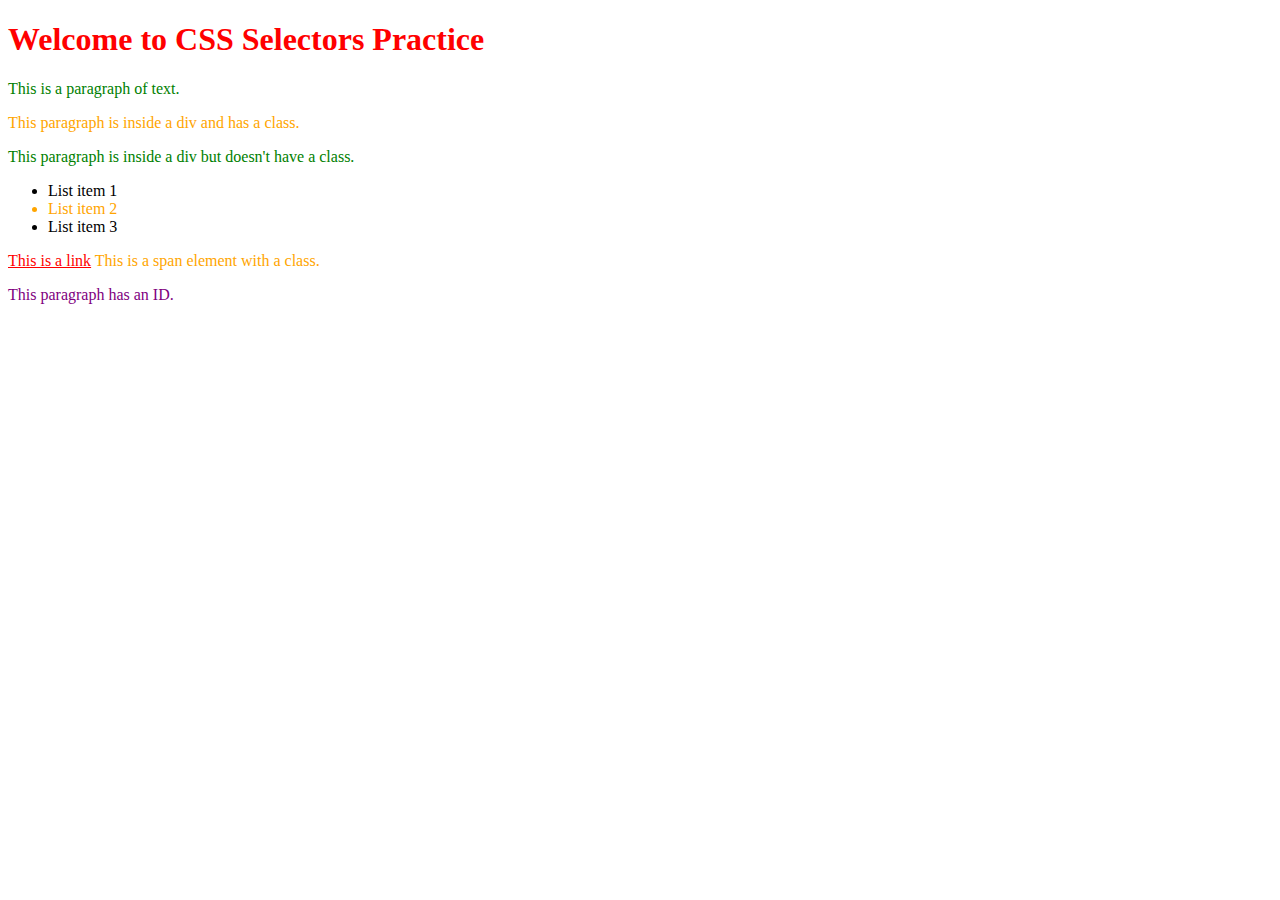
<file: 24072282_sravani/assignments/index.html>
<!DOCTYPE html>
<html lang="en">
<head>
    <meta charset="UTF-8">
    <meta name="viewport" content="width=device-width, initial-scale=1.0">
    <link rel="stylesheet" href="styles.css">
</head>
<body>
    <h1>Welcome to CSS Selectors Practice</h1>

    <p>This is a paragraph of text.</p>

    <div>
        <p class="highlight">This paragraph is inside a div and has a class.</p>
        <p>This paragraph is inside a div but doesn't have a class.</p>
    </div>

    <ul>
        <li>List item 1</li>
        <li class="highlight">List item 2</li>
        <li>List item 3</li>
    </ul>

    <a href="#">This is a link</a>

    <span class="highlight">This is a span element with a class.</span>

    <p id="unique">This paragraph has an ID.</p>
</body>
</html>
</file>
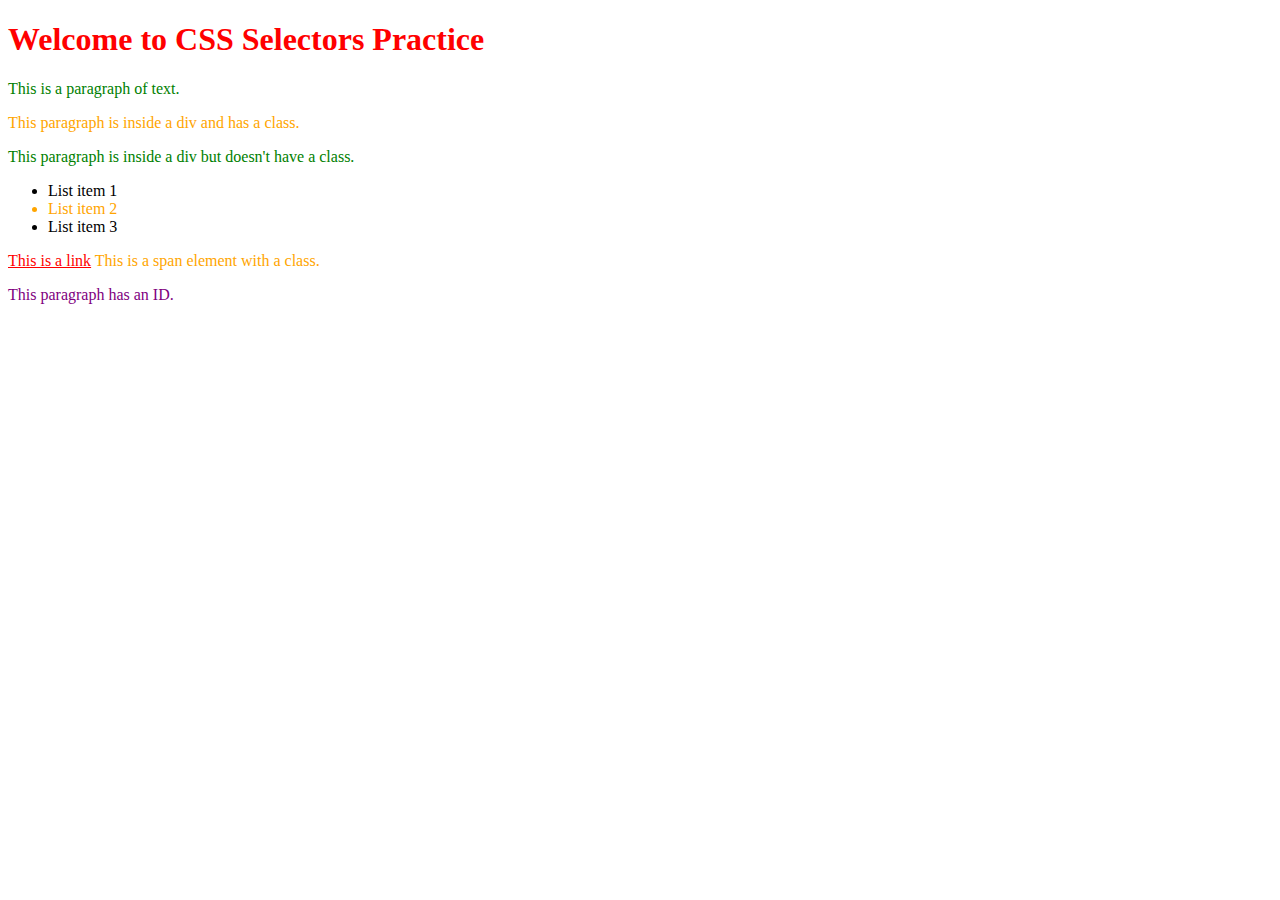
<file: 24072301/Assignments/CSS_Selectors_Assignment/index.html>
<!DOCTYPE html>
<html lang="en">
<head>
    <meta charset="UTF-8">
    <meta name="viewport" content="width=device-width, initial-scale=1.0">
    <title>CSS Selectors Practice</title>
    <link rel="stylesheet" href="styles.css">
</head>
<body>
    <h1>Welcome to CSS Selectors Practice</h1>

    <p>This is a paragraph of text.</p>

    <div>
        <p class="highlight">This paragraph is inside a div and has a class.</p>
        <p>This paragraph is inside a div but doesn't have a class.</p>
    </div>

    <ul>
        <li>List item 1</li>
        <li class="highlight">List item 2</li>
        <li>List item 3</li>
    </ul>

    <a href="#">This is a link</a>

    <span class="highlight">This is a span element with a class.</span>

    <p id="unique">This paragraph has an ID.</p>
</body>
</html>
</file>
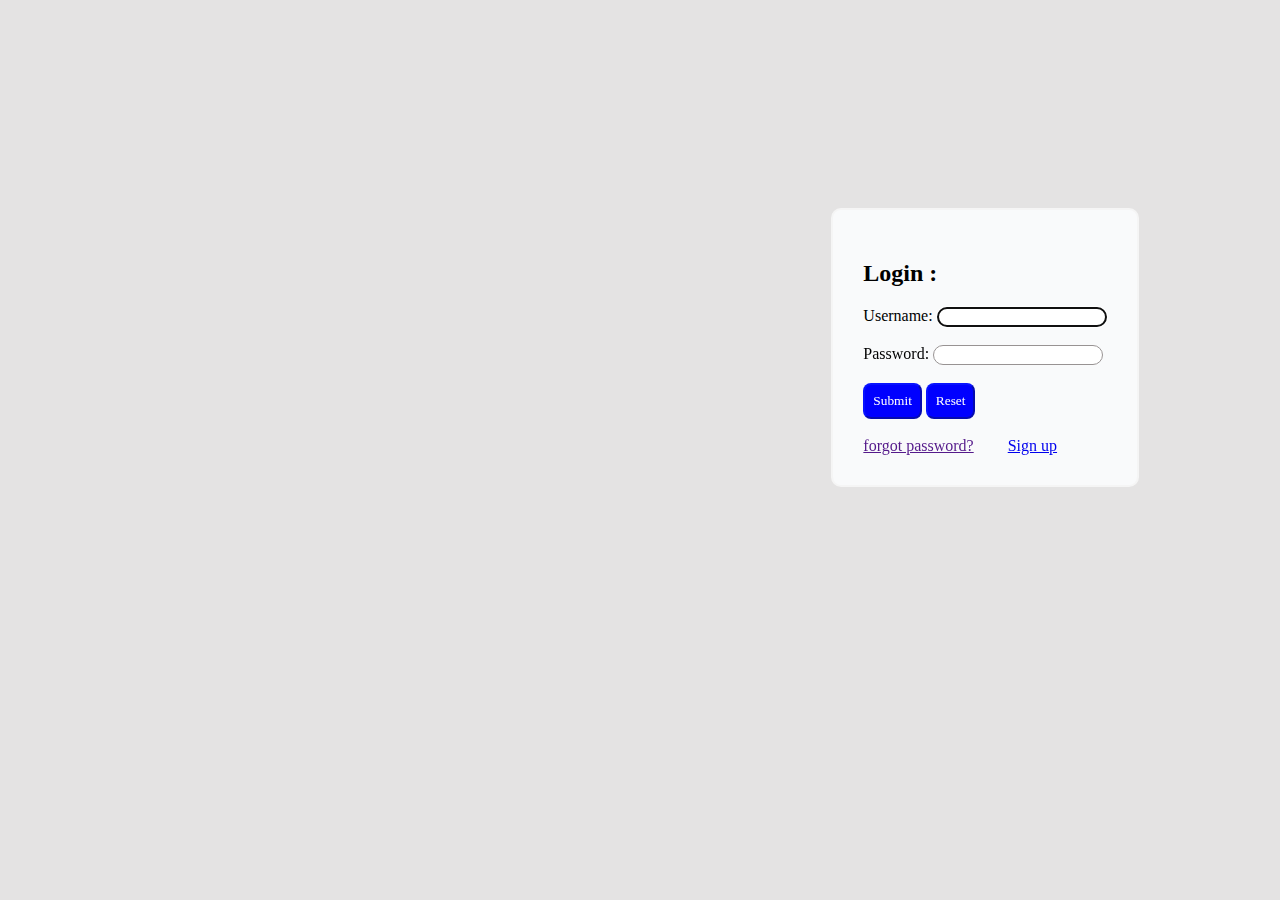
<file: 24072302/Assignment/css_selectors/index.html>
<!DOCTYPE html>
<html lang="en">
<head>
    <meta charset="UTF-8">
    <meta name="viewport" content="width=device-width, initial-scale=1.0">
    <title>Login form</title>
    <link rel="stylesheet" href="./style.css">
</head>
<body>
    <div id="login_form">
        <h2 class="login_heading">Login :</h2>
        <form action="../Registration_form/index.html" method="get">
            <label for="uname">Username:</label>
            <input type="text" required  class="textfields" autofocus id="uname"><br><br>
            <label for="pword">Password:</label>
            <input type="password" required class="textfields" id="pword"><br><br>
            <input type="submit" value="Submit">
            <input type="reset" value="Reset"><br><br>
            <a href="">forgot password?</a>
            <a href="../Registration_form/index.html"class="sign" target="_parent">Sign up</a>
        </form>
    <div>
</body>
</html>
</file>
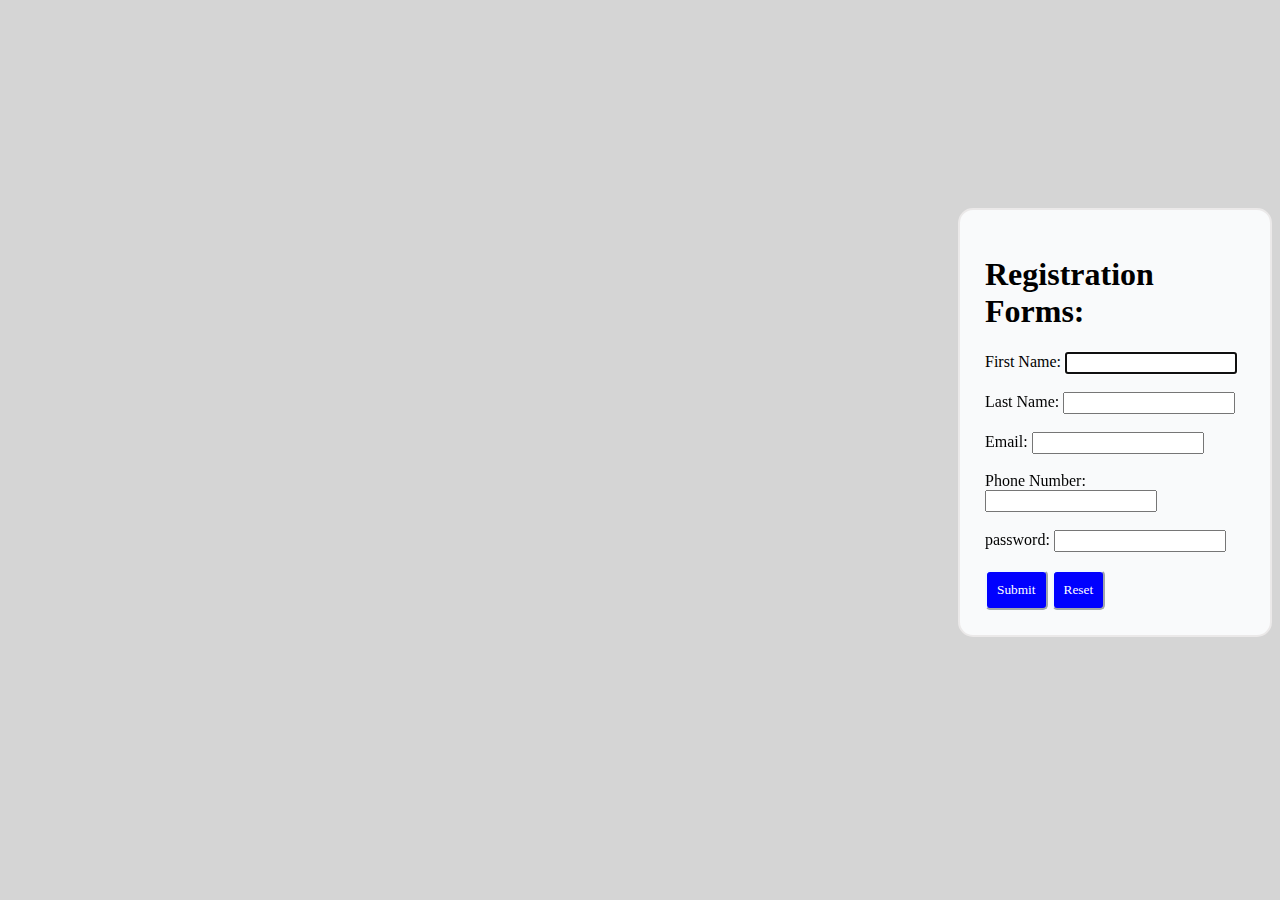
<file: 24072302/Assignment/Registration_form/index.html>
<!DOCTYPE html>
<html lang="en">
<head>
    <meta charset="UTF-8">
    <meta name="viewport" content="width=device-width, initial-scale=1.0">
    <title>Registration Form</title>
    <link rel="stylesheet" href="./style.css">
</head>
<body>
    <div id="Registration_form">
        <form action="../Registration_form/forms.html" class="reg_form" autocomplete="on" novalidate>
            <h1>Registration Forms:</h1>
            <label>First Name:</label>
            <input type="text" required autofocus><br><br>
            <label>Last Name:</label>
            <input type="text"><br><br>
            <label>Email:</label>
            <input type="email" required><br><br>
            <label for="">Phone Number:</label>
            <input type="tel" pattern="[0-9]{10}" required><br><br>
            <label>password:</label>
            <input type="password" required><br><br>
            <input type="submit">
            <input type="reset">
        </form>
    </div>
</body>
</html>
</file>
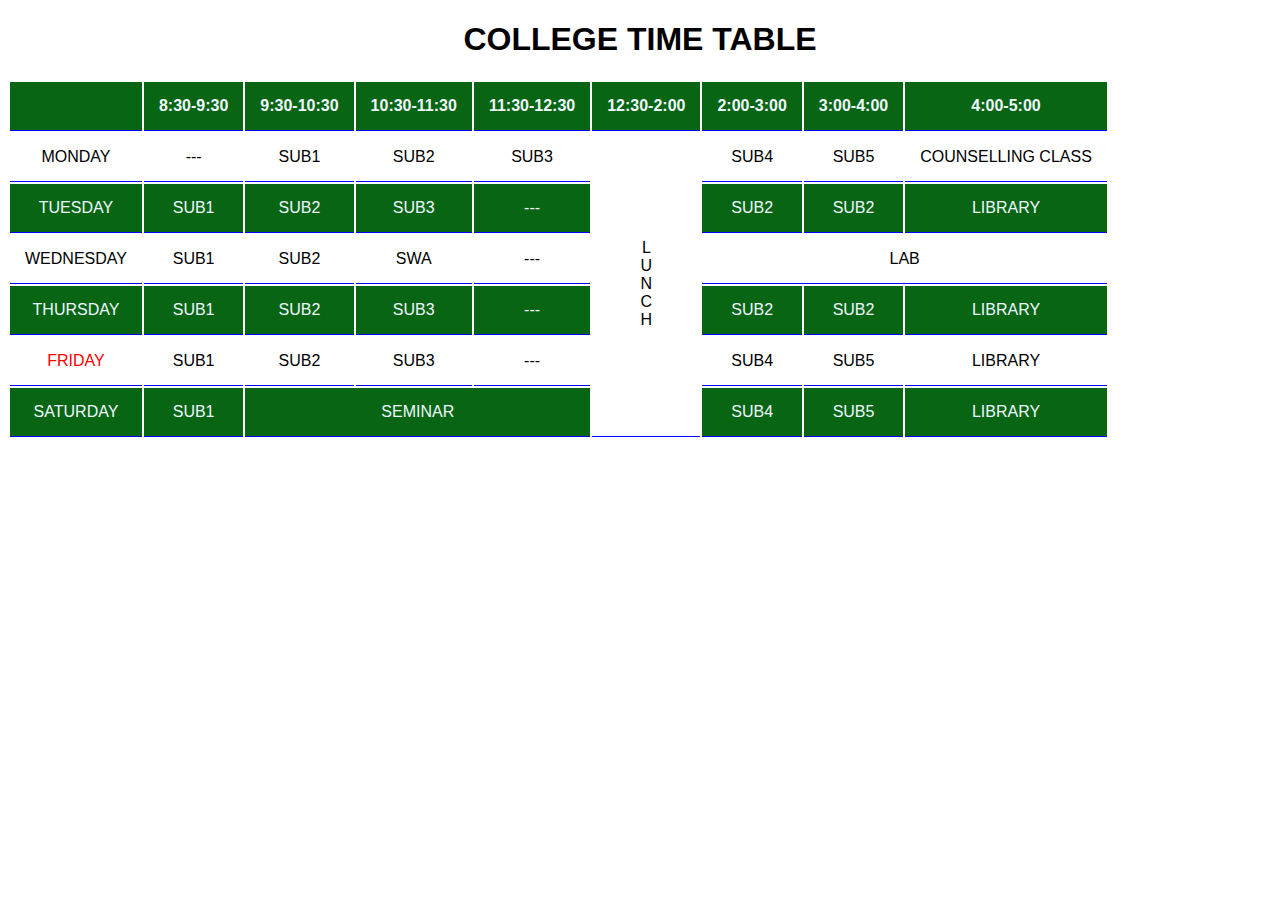
<file: 24072302/Assignment/table/index.html>
<!DOCTYPE html>
<html lang="en">
<head>
    <meta charset="UTF-8">
    <meta name="viewport" content="width=device-width, initial-scale=1.0">
    <title>Document</title>
</head>
<body>
    <h1>COLLEGE TIME TABLE</h1>
    <table>
        <thead>
            <tr>
                <th></th>
                <th>8:30-9:30</th>
                <th>9:30-10:30</th>
                <th>10:30-11:30</th>
                <th>11:30-12:30</th>
                <th rowspan="6">12:30-2:00</th>
                <th>2:00-3:00</th>
                <th>3:00-4:00</th>
                <th colspan="2">4:00-5:00</th>
            </tr>
        </thead>
        <tbody >
            <tr>
                <td>MONDAY</td>
                <td>---</td>
                <td>SUB1</td>
                <td>SUB2</td>
                <td>SUB3</td>
                <td rowspan="6" id="lunch">L<br>U<br>N<br>C<br>H</td>
                <td>SUB4</td>
                <td>SUB5</td>
                <td>COUNSELLING CLASS</td>
            </tr>
            <tr>
                <td>TUESDAY</td>
                <td>SUB1</td>
                <td>SUB2</td>
                <td>SUB3</td>
                <td>---</td>
                <td>SUB2</td>
                <td>SUB2</td>
                <td>LIBRARY</td>
            </tr>
            <tr>
                <td>WEDNESDAY</td>
                <td>SUB1</td>
                <td>SUB2</td>
                <td>SWA</td>
                <td>---</td>
                <td colspan="4">LAB</td>
            </tr>
            <tr>
                <td>THURSDAY</td>
                <td>SUB1</td>
                <td>SUB2</td>
                <td>SUB3</td>
                <td>---</td>
                <td>SUB2</td>
                <td>SUB2</td>
                <td>LIBRARY</td>
            </tr>
            <tr>
                <td style="color:red;">FRIDAY</td>
                <td>SUB1</td>
                <td>SUB2</td>
                <td>SUB3</td>
                <td>---</td>
                <td>SUB4</td>
                <td>SUB5</td>
                <td>LIBRARY</td>
            </tr>
            <tr>
                <td>SATURDAY</td>
                <td>SUB1</td>
                <td colspan="3">SEMINAR</td>
                <td>SUB4</td>
                <td>SUB5</td>
                <td>LIBRARY</td>
            </tr>
        </tbody>
    </table>
    <style>
        body{
            size:125%;
            font-family: 'Segoe UI', Tahoma, Geneva, Verdana, sans-serif;
        }
        h1{
            text-align: center;
        }
        table{
            text-align: center;
            margin: 0;
            padding: 0;
        }
        table tr>th,td{
            padding: 15px;
        }
        table tr>th,td{
            border-bottom: 1px solid blue;
        }
        th,tr:nth-child(even){
            background-color: rgb(7, 101, 19);
            color: aliceblue;
        }
        tr:hover{
            background-color: aqua;
        }
        table>thead>tr>th:hover{
            background-color: aqua;
        }
        table>tbody>tr>td:hover{
            background-color: aqua;
        }
        #lunch:hover{
            background-color: aqua;
        }
    </style>
</body>
</html>
</file>
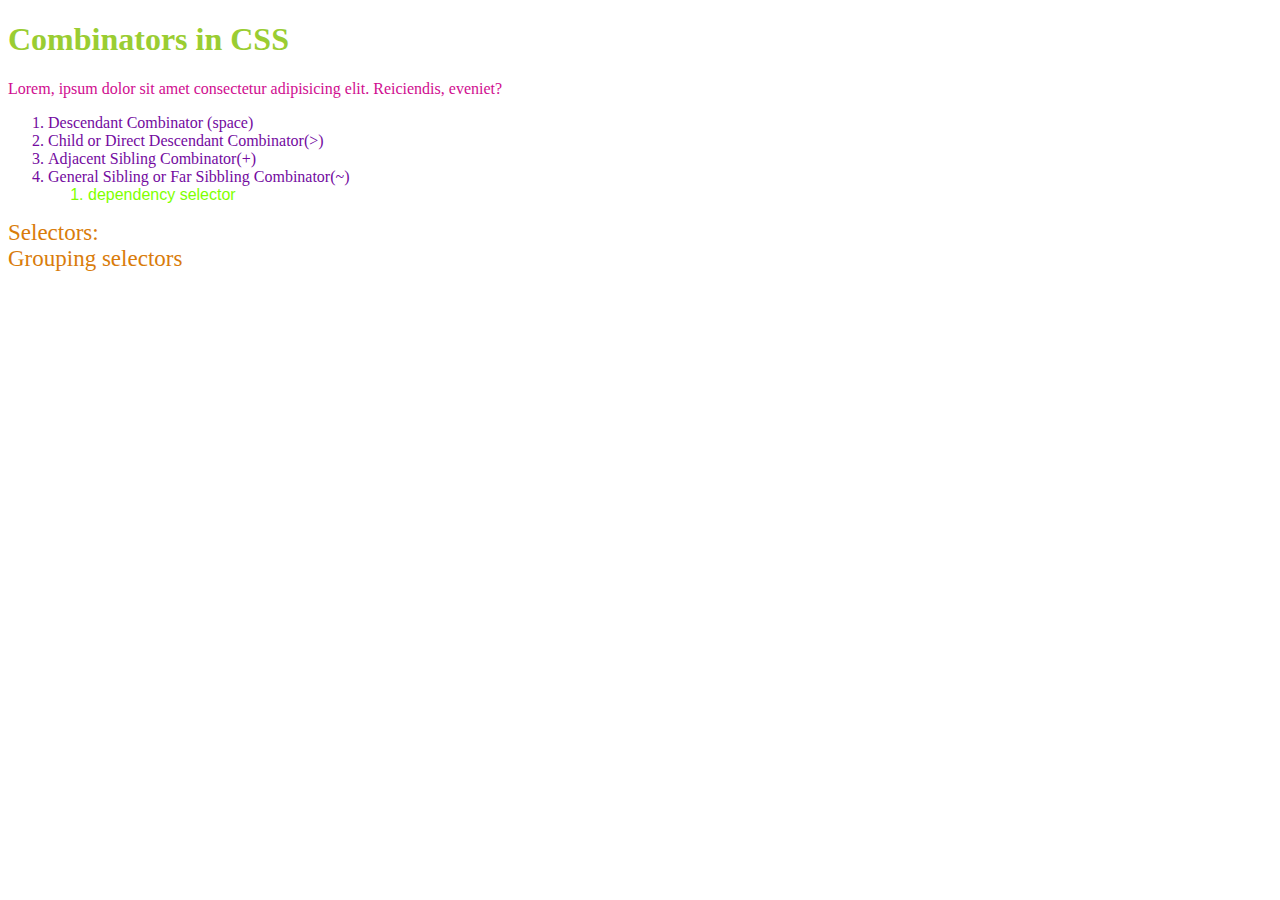
<file: 24072302/Practice/css_combinators/index.html>
<!DOCTYPE html>
<html lang="en">
<head>
    <meta charset="UTF-8">
    <meta name="viewport" content="width=device-width, initial-scale=1.0">
    <title>Document</title>
    <link rel="stylesheet" href="./style.css">
</head>
<body class="sandrayya">
    <h1>Combinators in CSS</h1>
    <p>Lorem, ipsum dolor sit amet consectetur adipisicing elit. Reiciendis, eveniet?</p>
    <ol>
        <li>Descendant Combinator (space)</li>
        <li>Child or Direct Descendant Combinator(>)</li>
        <li>Adjacent Sibling Combinator(+)</li>
        <li>General Sibling or Far Sibbling Combinator(~)</li>
        <ol>
            <li>dependency selector</li>
        </ol>
    </ol>
    <li>Selectors:</li>
    <li>Grouping selectors</li>
</body>
</html>
</file>
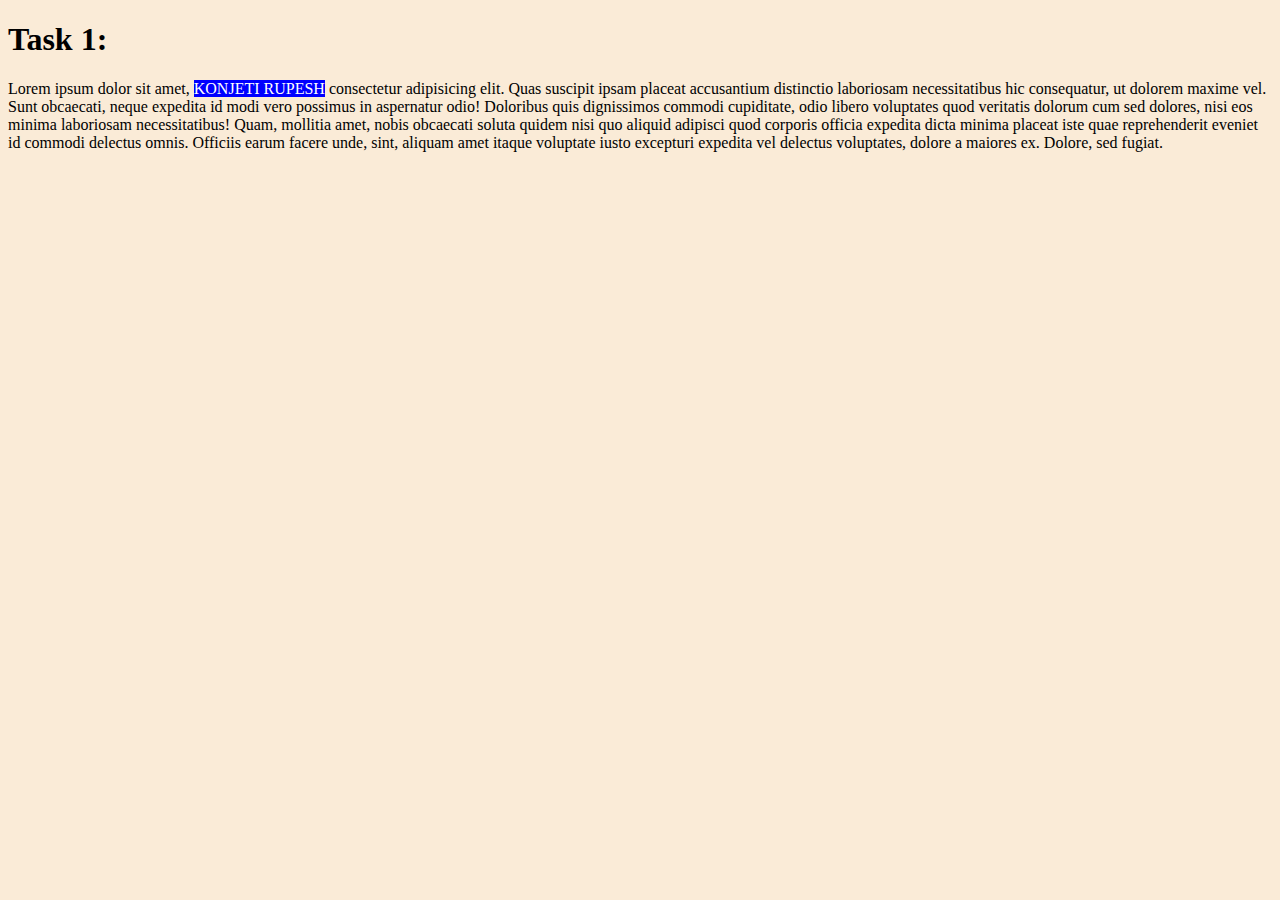
<file: 24072302/Task/Task1/index.html>
<!DOCTYPE html>
<html lang="en">
<head>
    <meta charset="UTF-8">
    <meta name="viewport" content="width=device-width, initial-scale=1.0">
    <title>Document</title>
    <link rel="stylesheet" href="style.css">
</head>
<body>
    <h1>Task 1:</h1>
    <p class="container">Lorem ipsum dolor sit amet, <span>KONJETI RUPESH</span> consectetur adipisicing elit. Quas suscipit ipsam placeat accusantium distinctio laboriosam necessitatibus hic consequatur, ut dolorem maxime vel. Sunt obcaecati, neque expedita id modi vero possimus in aspernatur odio! Doloribus quis dignissimos commodi cupiditate, odio libero voluptates quod veritatis dolorum cum sed dolores, nisi eos minima laboriosam necessitatibus! Quam, mollitia amet, nobis obcaecati soluta quidem nisi quo aliquid adipisci quod corporis officia expedita dicta minima placeat iste quae reprehenderit eveniet id commodi delectus omnis. Officiis earum facere unde, sint, aliquam amet itaque voluptate iusto excepturi expedita vel delectus voluptates, dolore a maiores ex. Dolore, sed fugiat.</p>
</body>
</html>
</file>
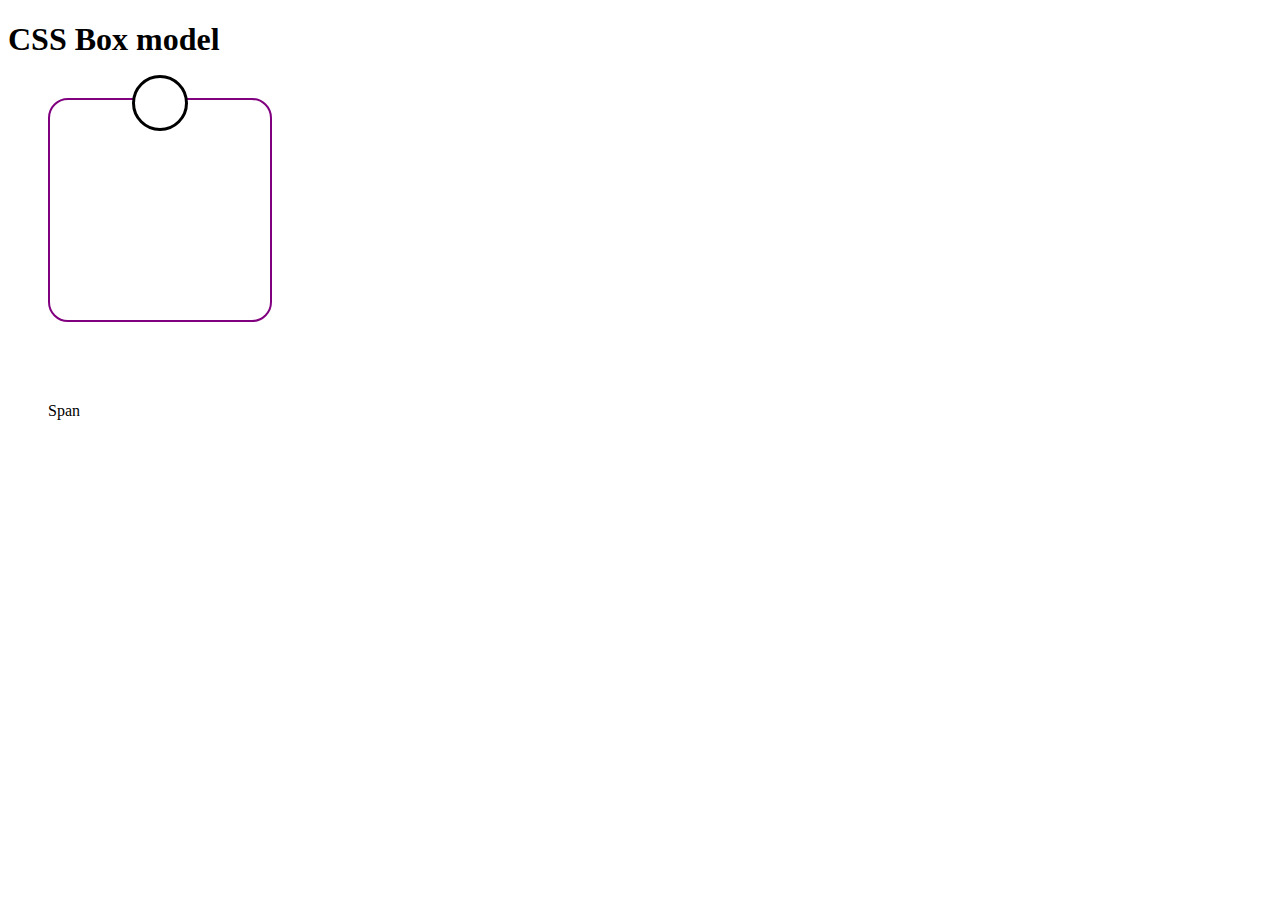
<file: css/boxmodel.html>
<!DOCTYPE html>
<html lang="en">
<head>
    <meta charset="UTF-8">
    <meta name="viewport" content="width=device-width, initial-scale=1.0">
    <title>CSS Box Model</title>
    <link rel="stylesheet" href="boxmodel.css">
</head>
<body>
    <h1>CSS Box model</h1>

    <div class="box">
        
        <div class="inner-box">

        </div>
    </div>

    <span class="box2">Span</span>
</body>
</html>
</file>
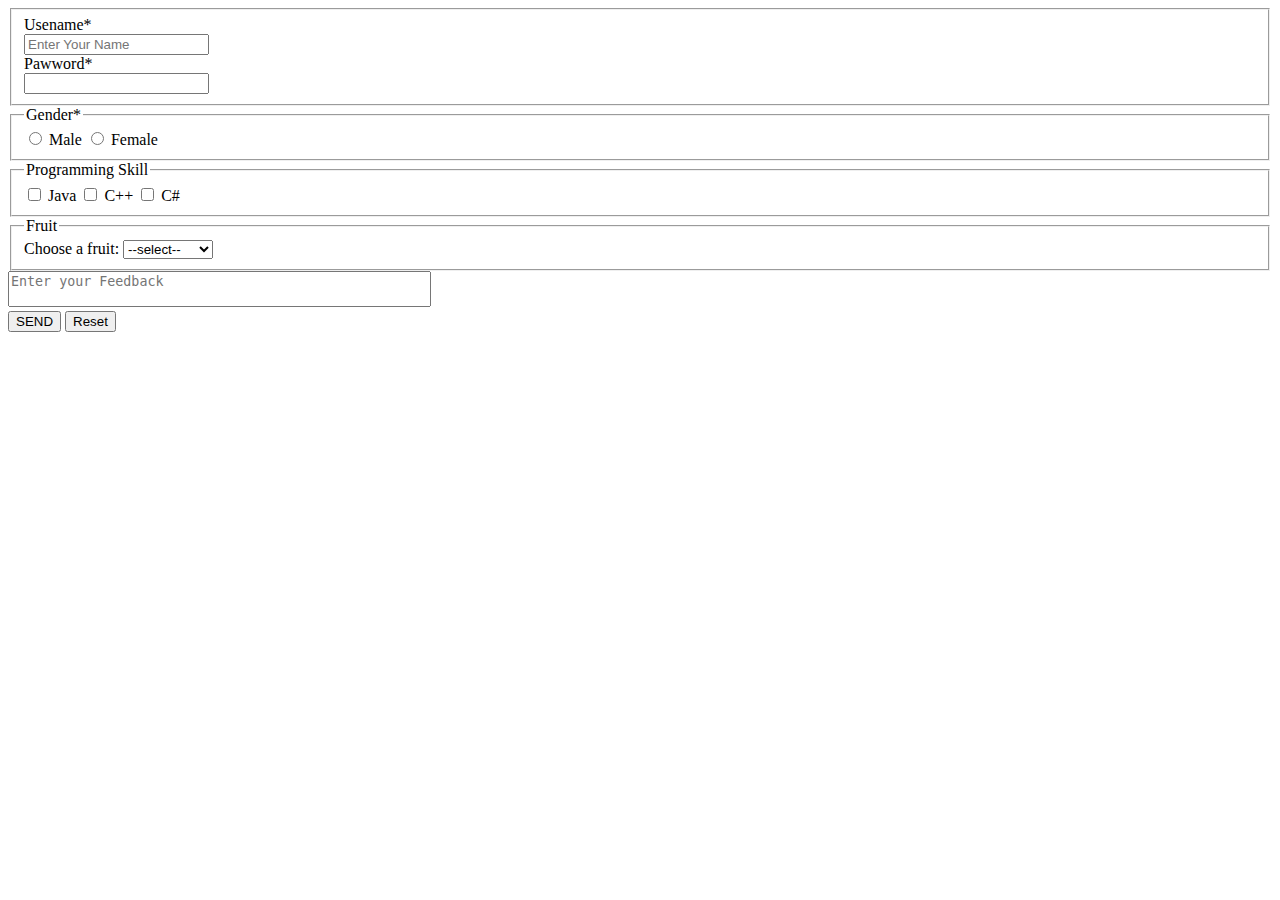
<file: 24072246/Assignments/ass_1_username.html>
<!DOCTYPE html>
<html lang="en">
<head>
    <meta charset="UTF-8">
    <meta name="viewport" content="width=device-width, initial-scale=1.0">
    <title>Document</title>
</head>
<body>
    <form method="post">
        <fieldset>
            <label>Usename*</label>
            <br>
            <input type="text" name="name" placeholder="Enter Your Name" required>
            <br>
            <label >Pawword*</label>
            <br>
            <input type="password" name="password" readonly>
        </fieldset>
        <fieldset>
            <legend>Gender*</legend>
            <input type="radio" name="gender" id="male">
            <label for="male">Male</label>
            <input type="radio" name="gender" id="female">
            <label for="female">Female</label>
        </fieldset>
        <fieldset>
            <legend>Programming Skill</legend>
            <input type="checkbox" id="Java">
            <label for="Java">Java</label>
            <input type="checkbox" id="c++">
            <label for="c++">C++</label>
            <input type="checkbox" id="c#">
            <label for="c#">C#</label>
        </fieldset>
        <fieldset>
            <legend>Fruit</legend>
            <label>Choose a fruit:</label>
            <select name="fruit">
                <option>--select--</option>
                <option>apple</option>
                <option>banana</option>
                <option>papaya</option>
                <option>dragon fruit</option>
            </select>
        </fieldset>
     
            <textarea name="feedback" row="15" cols="50" placeholder="Enter your Feedback" style="resize: none;"></textarea>
            <br>
            <button type="send">SEND</button>
            <button type="reset">Reset</button>
    </form>
</body>
</html>
</file>
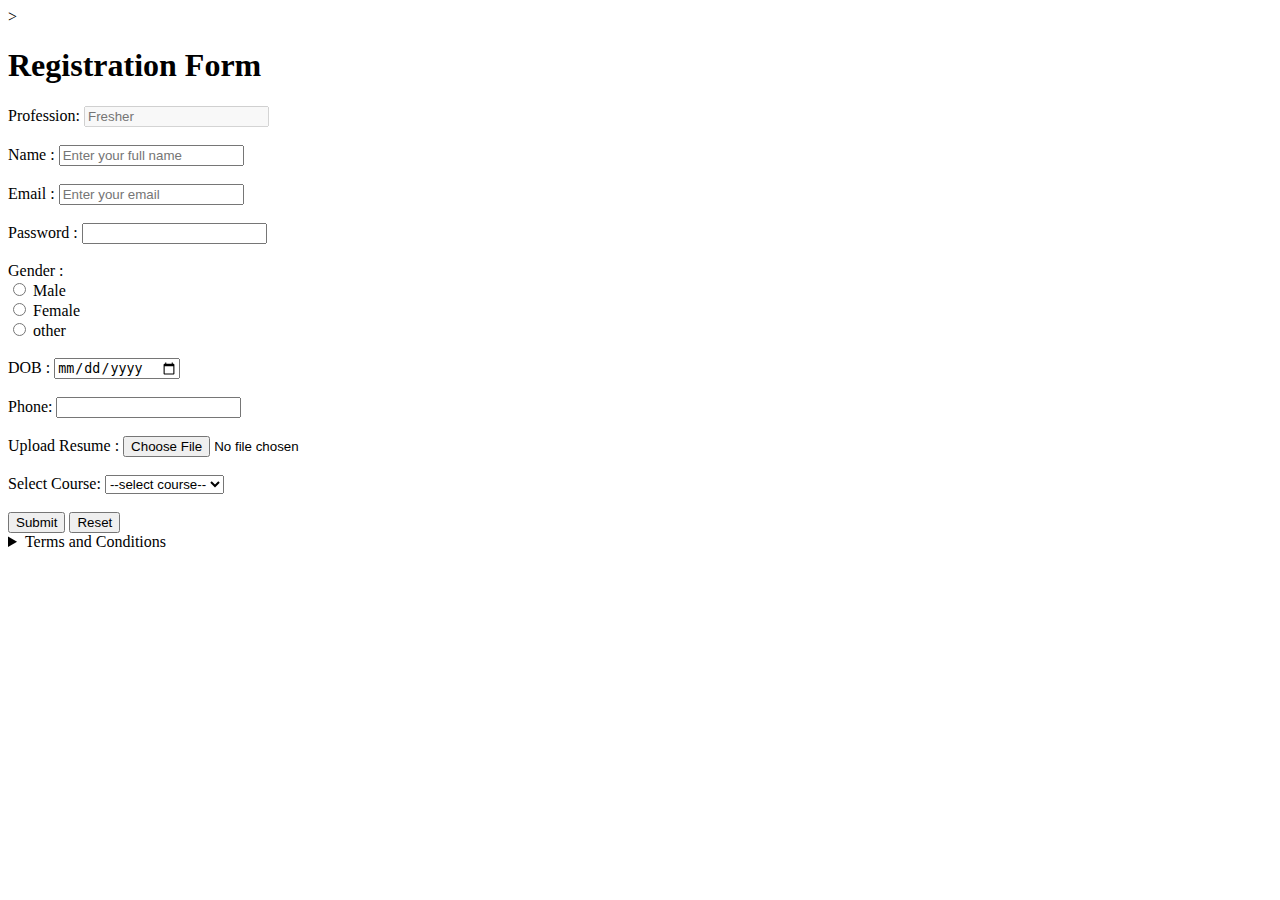
<file: 24072246/Assignments/ass_2_Registraction_form.html>
<!DOCTYPE html>
<html lang="en">
<head>
    <meta charset="UTF-8">
    <meta name="viewport" content="width=device-width, initial-scale=1.0">
    <title>Document</title>
</head>
<body>>
    <h1>Registration Form</h1>
    
    <form method="post">
        <label>Profession:</label>
        <input type="text" placeholder="Fresher" required disabled>
        <br>
        <br>
        <label >Name :</label>
        <input type="text" name="name" placeholder="Enter your full name" required>
        <br>
        <br>
        <label >Email :</label>
        <input type="email" name="email" placeholder="Enter your email" required>
        <br>
        <br>
        <label>Password :</label>
        <input type="password" name="password" required>
        <br>
        <br>
        <label >Gender :</label>
        <br>
        <input type="radio" name="gender" id="male">
        <label for="male">Male</label>
        <br>
        <input type="radio" name="gender" id="female">
        <label for="female">Female</label>
        <br>
        <input type="radio" name="gender" id="other">
        <label for="other">other</label>
        <br>
        <br>
        <label>DOB :</label>
        <input type="date">
        <br>
        <br>
        <label>Phone:</label>
        <input type="number" required>
        <br>
        <br>
        <label>Upload Resume :</label>
        <input type="file"><br><br>
        <label>Select Course:</label>
        <select>
            <option>--select course--</option>
            <option>Python</option>
            <option>Java</option>
            <option>C++</option>
            <option>Html</option>
            <option>Css</option>
        </select><br><br>
        <button type="submit">Submit</button>
        <button type="reset">Reset</button>
        <details>
            <summary>Terms and Conditions</summary>
            <ol>sreekanth</ol>
            <ol>ram</ol>
            <ol>krishna</ol>
        </details>
    </form>
</body>
</html>
</file>
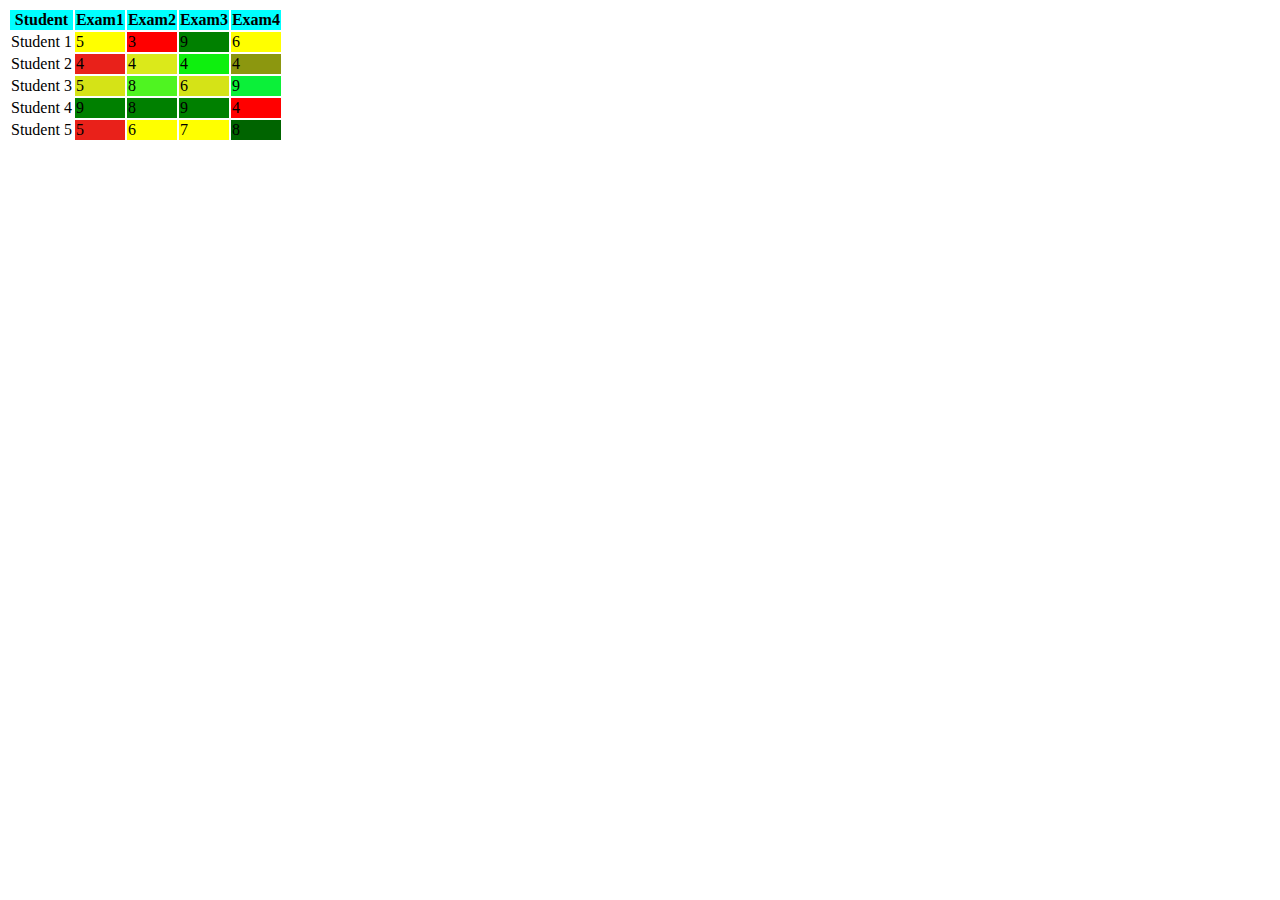
<file: 24072246/Assignments/ass_3_Student_marks.html>
<!DOCTYPE html>
<html lang="en">
<head>
    <meta charset="UTF-8">
    <meta name="viewport" content="width=device-width, initial-scale=1.0">
    <title>Document</title>
</head>
<body>
    <table >
        <tr style="background-color: aqua;">
            <th>Student</th>
            <th>Exam1</th>
            <th>Exam2</th>
            <th>Exam3</th>
            <th>Exam4</th>
        </tr>
        <tbody>
            <tr>
                <td >Student 1</td>
                <td style="background-color: yellow;">5</td>
                <td style="background-color: red;">3</td>
                <td style="background-color: green;">9</td>
                <td style="background-color: yellow;">6</td>
            </tr>
            <tr>
                <td>Student 2</td>
                <td style="background-color: rgb(233, 33, 26);">4</td>
                <td style="background-color: rgb(219, 233, 26);">4</td>
                <td style="background-color: rgb(14, 240, 14);">4</td>
                <td style="background-color: rgb(140, 151, 15);">4</td>
            </tr>
            <tr>
                <td>Student 3</td>
                <td style="background-color: rgb(213, 227, 23);">5</td>
                <td style="background-color: rgb(79, 244, 33);">8</td>
                <td style="background-color: rgb(213, 227, 23);">6</td>
                <td style="background-color: rgb(11, 240, 57);">9</td>
            </tr>
            <tr>
                <td>Student 4</td>
                <td style="background-color: green;;">9</td>
                <td style="background-color: green;;">8</td>
                <td style="background-color: green;">9</td>
                <td style="background-color: red;">4</td>
            </tr>
            <tr>
                <td>Student 5</td>
                <td style="background-color: rgb(233, 33, 26);">5</td>
                <td style="background-color: yellow">6</td>
                <td style="background-color: yellow;">7</td>
                <td style="background-color: darkgreen;">8</td>
            </tr>
        </tbody>
    </table>
</body>
</html>
</file>
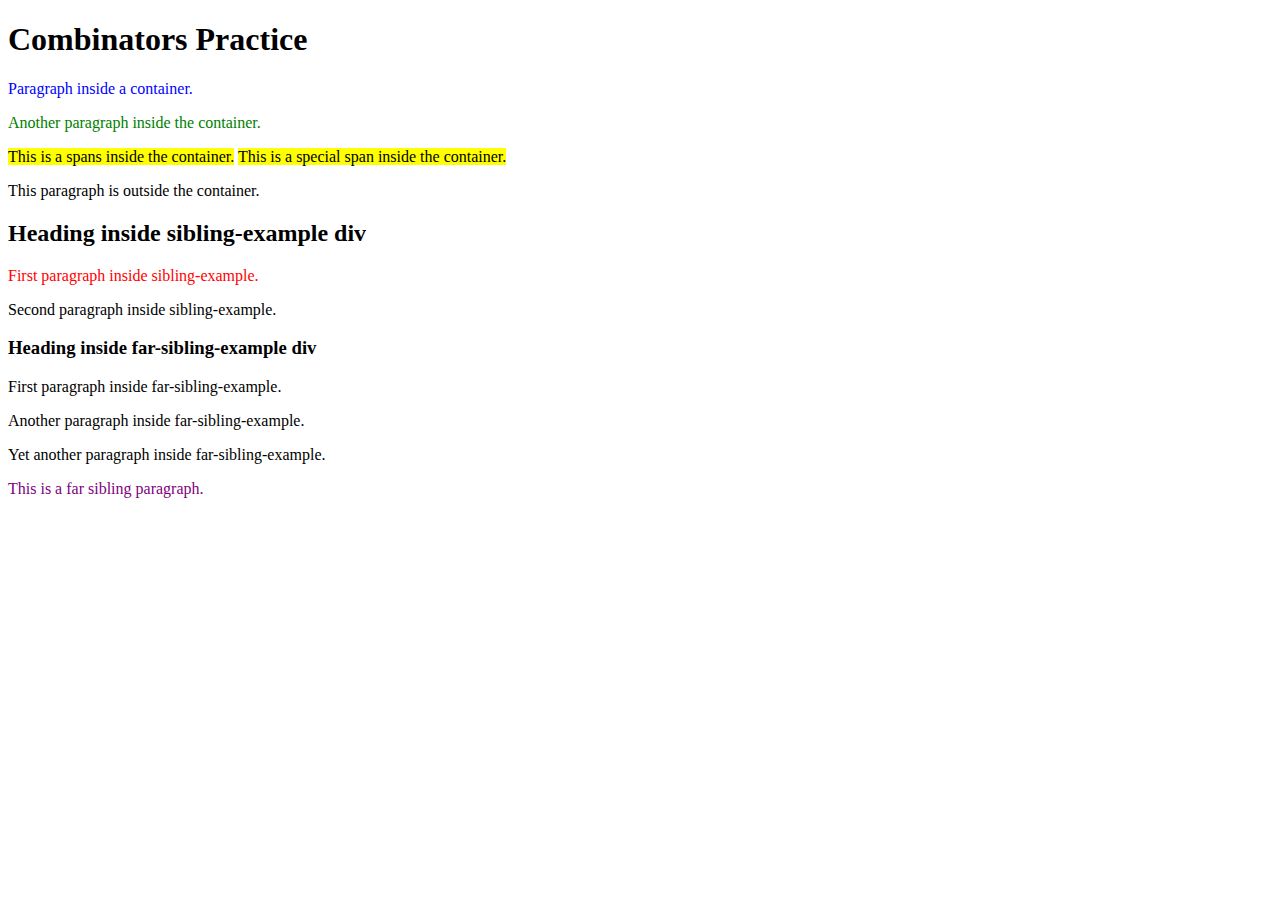
<file: 24072246/Assignments/ass_4_combinators.html>
<!DOCTYPE html>
<html lang="en">
<head>
    <meta charset="UTF-8">
    <meta name="viewport" content="width=device-width, initial-scale=1.0">
    <title>CSS Combinators Practice</title>
    <link rel="stylesheet" href="combinators.css">
</head>
<body>
    <h1>Combinators Practice</h1>

    <div class="container">
        <p>Paragraph inside a container.</p>
        <p class="child">Another paragraph inside the container.</p>
        <span>This is a spans inside the container.</span>
        <span class="special">This is a special span inside the container.</span>
    </div>

    <p>This paragraph is outside the container.</p>
    <div class="sibling-example">
        <h2>Heading inside sibling-example div</h2>
        <p class="adjacent">First paragraph inside sibling-example.</p>
        <p>Second paragraph inside sibling-example.</p>
    </div>

    <div class="far-sibling-example">
        <h3>Heading inside far-sibling-example div</h3>
        <p class="start">First paragraph inside far-sibling-example.</p>
        <p>Another paragraph inside far-sibling-example.</p>
        <p>Yet another paragraph inside far-sibling-example.</p>
    </div>

    <p class="end">This is a far sibling paragraph.</p>
</body>
</html>
</file>
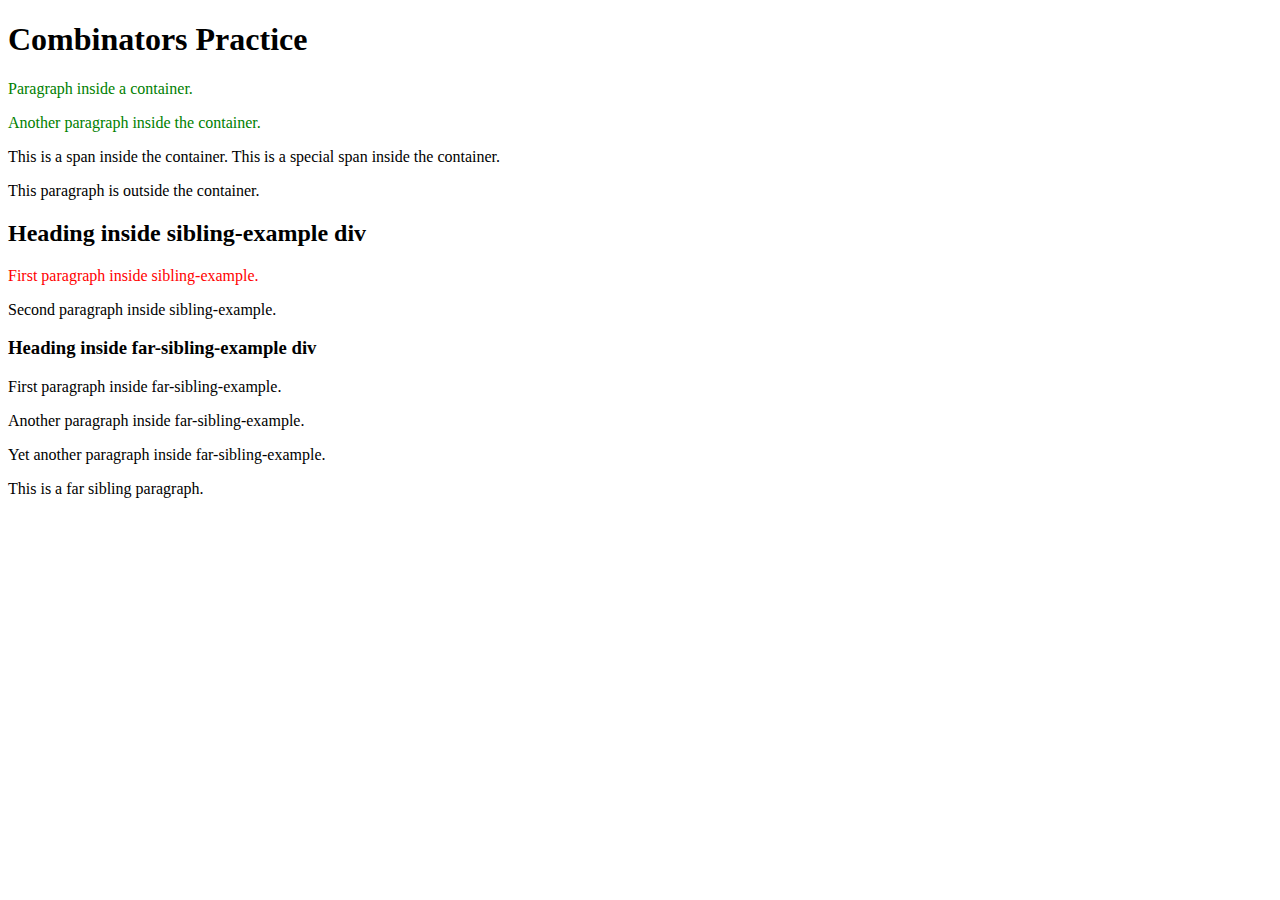
<file: 24072278/assignments/combinators.html>
<!DOCTYPE html>
<html lang="en">
<head>
    <meta charset="UTF-8">
    <meta name="viewport" content="width=device-width, initial-scale=1.0">
    <title>CSS Combinators Practice</title>
    <link rel="stylesheet" href="combinators.css">
</head>
<body>
    <h1>Combinators Practice</h1>

    <div class="container">
        <p>Paragraph inside a container.</p>
        <p class="child">Another paragraph inside the container.</p>
        <span>This is a span inside the container.</span>
        <span class="special">This is a special span inside the container.</span>
    </div>

    <p>This paragraph is outside the container.</p>
    <div class="sibling-example">
        <h2>Heading inside sibling-example div</h2>
        <p class="adjacent">First paragraph inside sibling-example.</p>
        <p>Second paragraph inside sibling-example.</p>
    </div>

    <div class="far-sibling-example">
        <h3>Heading inside far-sibling-example div</h3>
        <p class="start">First paragraph inside far-sibling-example.</p>
        <p>Another paragraph inside far-sibling-example.</p>
        <p>Yet another paragraph inside far-sibling-example.</p>
    </div>

    <p class="end">This is a far sibling paragraph.</p>
</body>
</html>
</file>
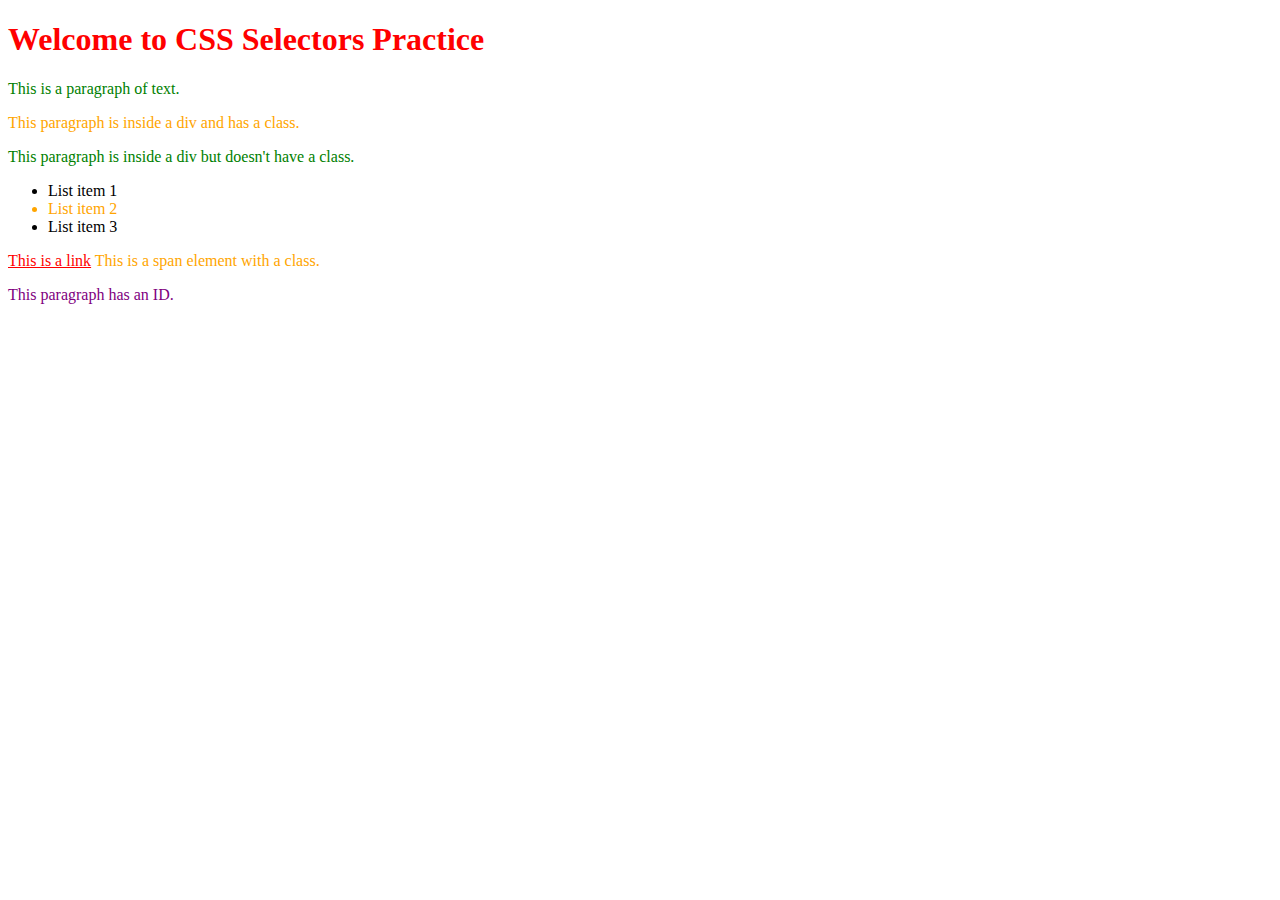
<file: 24072278/assignments/selectors.html>
<!DOCTYPE html>
<html lang="en">
<head>
    <meta charset="UTF-8">
    <meta name="viewport" content="width=device-width, initial-scale=1.0">
    <title>CSS Selectors Practice</title>
    <link rel="stylesheet" href="selectors.css">
</head>
<body>
    <h1>Welcome to CSS Selectors Practice</h1>

    <p>This is a paragraph of text.</p>

    <div>
        <p class="highlight">This paragraph is inside a div and has a class.</p>
        <p>This paragraph is inside a div but doesn't have a class.</p>
    </div>

    <ul>
        <li>List item 1</li>
        <li class="highlight">List item 2</li>
        <li>List item 3</li>
    </ul>

    <a href="#">This is a link</a>

    <span class="highlight">This is a span element with a class.</span>

    <p id="unique">This paragraph has an ID.</p>
</body>
</html>
</file>
<file: 24072282_sravani/assignments/styles.css>
h1{
    color: blue;
}
p{
    color: green;
}
.highlight{
    color: orange;
}
#unique{
    color: purple;
}
h1,a{
    color: red;
}
</file>
<file: 24072301/Assignments/CSS_Selectors_Assignment/styles.css>
h1{
    color:red;
}

p{
    color: green;
}

.highlight{
    color: orange;

}
#unique{
    color: purple;
}

h1,a{
    color: red;
}
</file>
<file: 24072302/Assignment/css_selectors/style.css>
/* Selectors:
1)Universal Selector: */
*{
    font-family: 'Times New Roman', Times, serif;
    size: 125%;
}
/* 2)Element Selector: */
body{
    background-color: rgb(228, 227, 227);
    align-items: center;
    display: flex;
    justify-content: center;
}
/* 3)class Selector (.): */
.textfields{
    border: 1px solid rgb(152, 147, 147);
    border-radius: 10px;
}
.sign{
    margin-left: 30px;
}
/* 4)ID Selector(#): */
#login_form{
    border: 2px solid rgb(245, 245, 245);
    border-radius: 10px;
    padding: 30px;
    background-color: rgb(249, 250, 251);
    margin-top: 200px;
    margin-bottom: 200px;
    margin-right:10px;
    margin-left: 700px;
    box-shadow: inset;
}
#login_form:hover{
    background-color: rgb(41, 208, 166);
}
/* 5)Attribute Selector: */
input[type=submit],[type=reset]{
    background-color: blue;
    color: white;
    border-radius: 8px;
    padding: 8px;
    border-color: rgba(11, 22, 238, 0.792)
}
input[type=submit]:hover,[type=reset]:hover{
    color:black;
    background-color: aliceblue;
}
</file>
<file: 24072302/Assignment/Registration_form/style.css>
*{
    font-family: 'Times New Roman', Times, serif;
    size: 125%;
}
body{
    background-color: rgb(213, 213, 213);
    align-items: center;
    display: flex;
}
#Registration_form{
    border: 2px solid rgb(235, 233, 233);
    padding: 25px;
    margin-top:200px;
    margin-left: 950px;
    margin-right: 0;
    box-shadow:2px;
    border-radius: 15px;
    background-color: rgb(249, 250, 251);
}
#Registration_form:hover{
    background-color: rgb(41, 208, 166);
}
input[type=submit],[type=reset]{
    color: white;
    background-color: blue;
    border-color: aliceblue;
    padding: 10px;
    border-radius: 5px;
}
</file>
<file: 24072302/Practice/css_combinators/style.css>
/* Combinators: */
/* 1)Descendent Combinator: */
/* it selects specific child in parent combinator */
body h1{
    color: yellowgreen;
}
body p{
    color:red;
}


/* 2)Child (or) Descendent Combinator: */
/* it selects all ol child in parent combinators. */
body>ol{
    color:rgb(115, 10, 160)
}
body>li{
    font-size: 23px;
}
body>ol>ol{
    color: aqua;
}

/* 3)Adjacent Combinator: 
it selects sibling combinator only works based on top-down methodology. */
h1+p{
    color: rgb(208, 13, 143);
}

/* 4)General (or) Far Sibling Combinator:
it selects only one sibling from anywhere. */
h1~li{
    color: rgb(217, 124, 10);
}

/* Grouping selector: */
body h1+p~ol>ol{
    font-family:'Segoe UI', Tahoma, Geneva, Verdana, sans-serif;
    color: chartreuse;
}
</file>
<file: 24072302/Task/Task1/style.css>
body{
    background-color: antiquewhite;
}
.container span{
    background-color: blue;
    color: white;
}
</file>
<file: css/boxmodel.css>
.box {
    /* border-style: solid;
    border-color: rebeccapurple;
    border-width: 5px; */

    width: 200px;
    height: 200px;

    border: purple solid 2px;
    /* border-left-color: red;
    border-left-width: 5px; */

    /* border-top-left-radius: 10px;
    border-bottom-right-radius: 10px; */

    border-radius: 20px;

    padding: 10px;

    margin: 40px;
}

.inner-box {
    background-color: white;
    width: 50px;
    height: 50px;
    border-style: solid;

    border-radius: 50%;

    margin: 0 auto;

    margin-top: -35px;
}

.box2 {
    display: inline-block;
    margin: 40px;
}
</file>
<file: 24072246/Assignments/combinators.css>
.container p{
    color:blue;
}

.container > .child {
    color: green;
}

.sibling-example h2 + p{
    color: red;
}

.far-sibling-example  ~ .end{
    color: purple;
}

.container span{
    background-color: yellow;
}
</file>
<file: 24072278/assignments/combinators.css>
.container p{
    color: blue;
}
.container>p{
    color: green;
}
.sibling-example h2+p{
    color: red;
}
.end p~.far-sibling-example div{
    color: purple;
}
</file>
<file: 24072278/assignments/selectors.css>
h1{
    color: blue;
}
p{
    color: green;
}
.highlight{
    color: orange;
}
#unique{
    color: purple;
}
h1,a{
    color: red;
}
</file>
